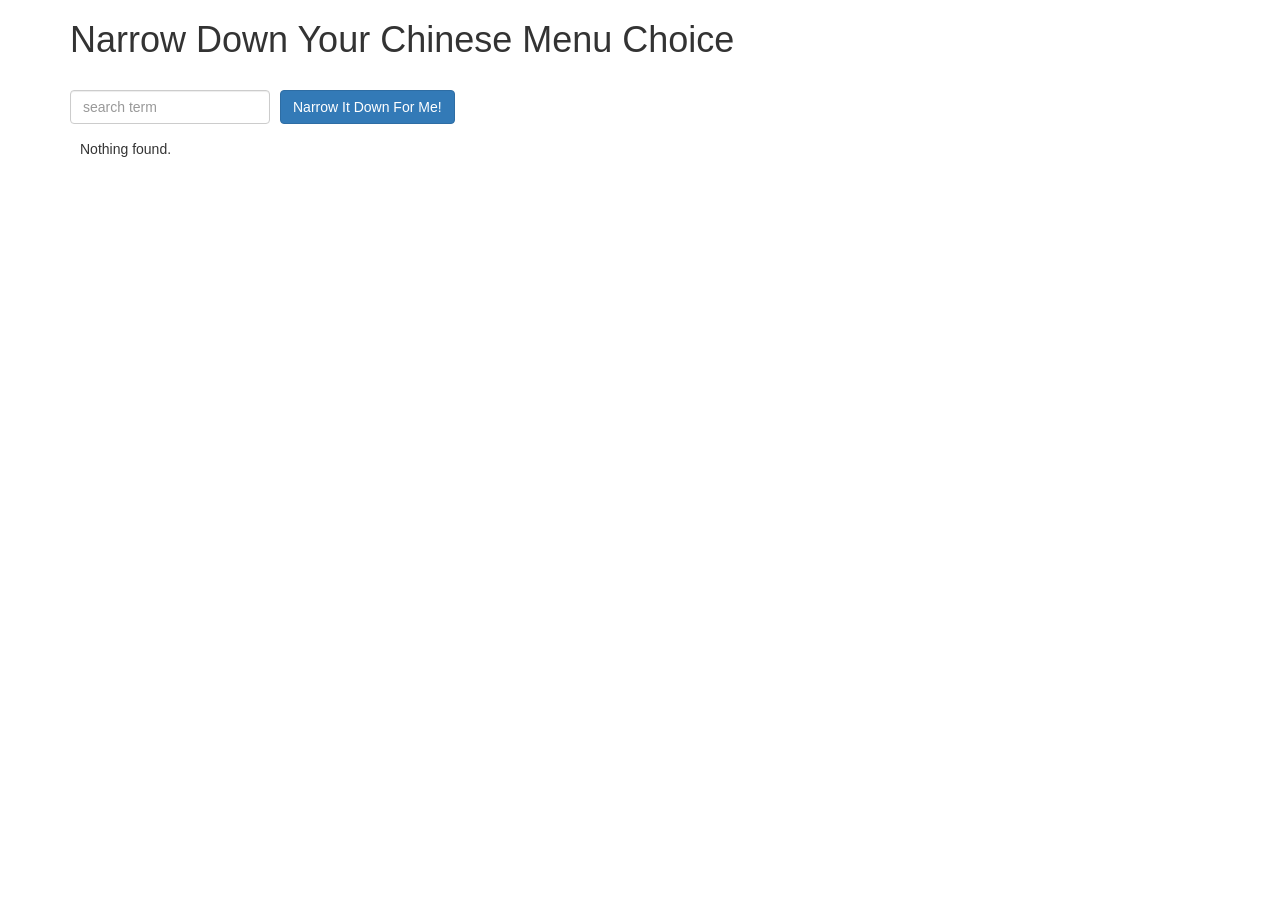
<file: index.html>
<!doctype html>
<html lang="en" ng-app="NarrowItDownApp">
	<head>
		<title>>Narrow Down Your Menu Choice</title>
		<meta name="viewport" content="width=device-width, initial-scale=1">
		<link rel="stylesheet" href="styles/bootstrap.min.css">
		<link rel="stylesheet" href="styles/styles.css">
		<script src="angular.min.js"></script>
		<script src="app.js"></script>
	</head>
	<body>
		<div class="container" ng-controller='NarrowItDownController as menu'>
			<h1>Narrow Down Your Chinese Menu Choice</h1>
			<div class="form">
				<div class="form-group">
					<input type="text" ng-model="menu.searchTerm" placeholder="search term" class="form-control">
				</div>
				<div class="form-group narrow-button">
					<button ng-click="menu.getMatchedMenuItems();" class="btn btn-primary">Narrow It Down For Me!</button>
				</div>
			</div>

    <!-- Bonus loader (see Bonus section of the assignment) -->
    <!-- <items-loader-indicator></items-loader-indicator> -->

    <!-- found-items should be implemented as a component -->
			<div ng-if="menu.found.length == 0" class="emptyMessage">Nothing found.</div>
			<div ng-if="menu.found.length != 0" class="tableView">
				<found-items items="menu.found" on-remove="menu.removeItem(index)"></found-items>
			</div>
		</div>
	</body>
</html>
</file>
<file: styles/styles.css>
h1 {
  margin-bottom: 30px;
}
input[type="text"] {
  width: 200px;
  float: left;
}
.narrow-button {
  float: left;
  margin-left: 10px;
}
.emptyMessage {
  clear: both;
  margin-left: 10px;
}
.tableView {
  clear: left;
  margin-left: 10px;
  display: block;
}
.loader {
  display: none;
  margin-left: 5px;
  font-size: 10px;
  float: left;
  border-top: 1.1em solid rgba(147, 147, 147, 0.2);
  border-right: 1.1em solid rgba(147, 147, 147, 0.2);
  border-bottom: 1.1em solid rgba(147, 147, 147, 0.2);
  border-left: 1.1em solid #676767;
  -webkit-transform: translateZ(0);
  -ms-transform: translateZ(0);
  transform: translateZ(0);
  -webkit-animation: load8 1.1s infinite linear;
  animation: load8 1.1s infinite linear;
}
.loader,
.loader:after {
  border-radius: 50%;
  width: 3em;
  height: 3em;
}
@-webkit-keyframes load8 {
  0% {
    -webkit-transform: rotate(0deg);
    transform: rotate(0deg);
  }
  100% {
    -webkit-transform: rotate(360deg);
    transform: rotate(360deg);
  }
}
@keyframes load8 {
  0% {
    -webkit-transform: rotate(0deg);
    transform: rotate(0deg);
  }
  100% {
    -webkit-transform: rotate(360deg);
    transform: rotate(360deg);
  }
}
</file>
